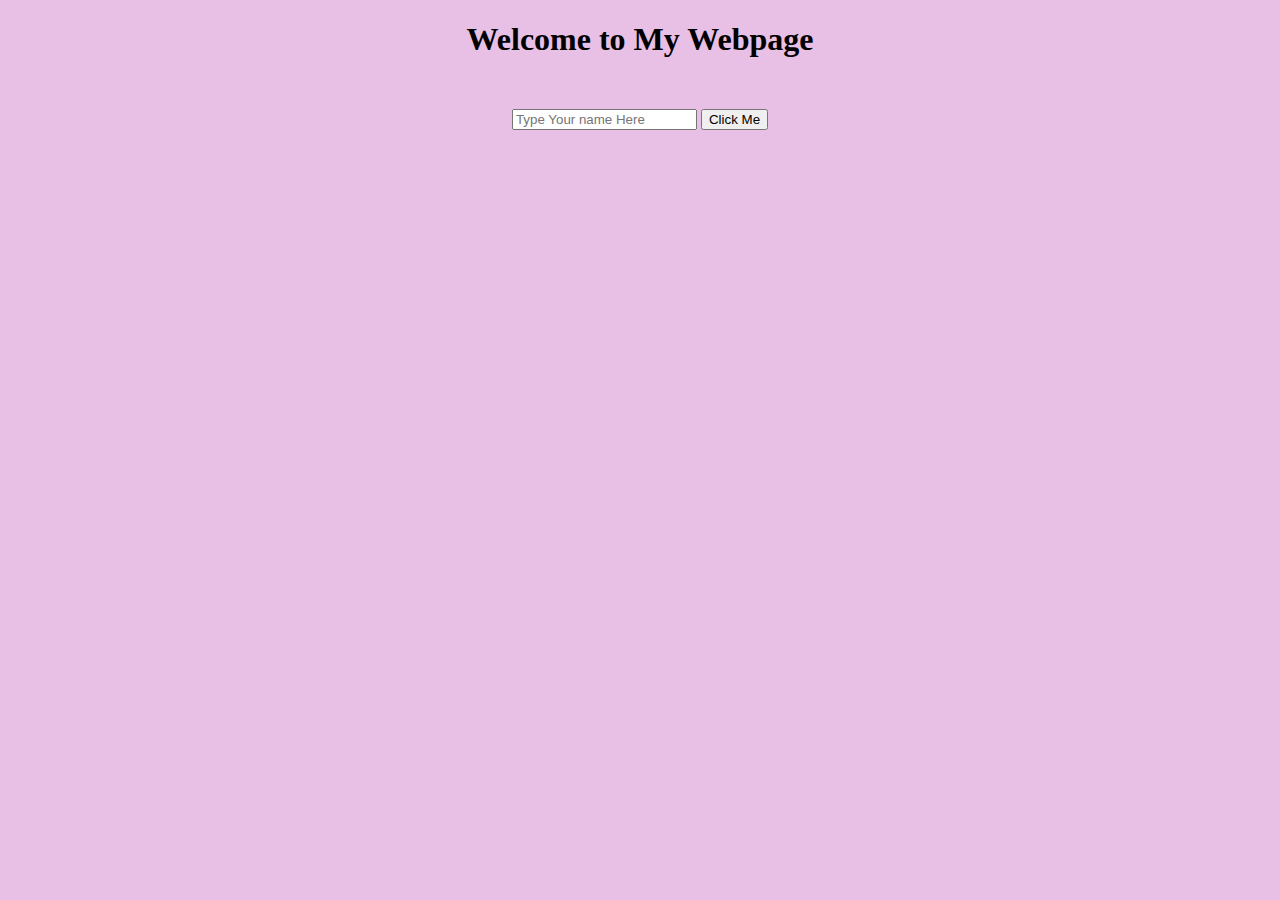
<file: Assingment3/index.html>
<!DOCTYPE html>
<html lang="en">
<head>
    <meta charset="UTF-8">
    <meta http-equiv="X-UA-Compatible" content="IE=edge">
    <meta name="viewport" content="width=
    , initial-scale=1.0">
    <title>Assignment-3</title>
<link href="style.css" rel="stylesheet">
</head>
<body>

    <div class=main>
        <h1>Welcome to My Webpage</h1>
    </div>
    <div class="h5">
        <h5 id="head"></h5>
    </div>

    <div class="position">
    <input type="text" id="inp" placeholder="Type Your name Here"/>
    <button onclick="Handle()">Click Me </button>
    </div>
    

    <script src="script.js"></script>
</body>
</html>
</file>
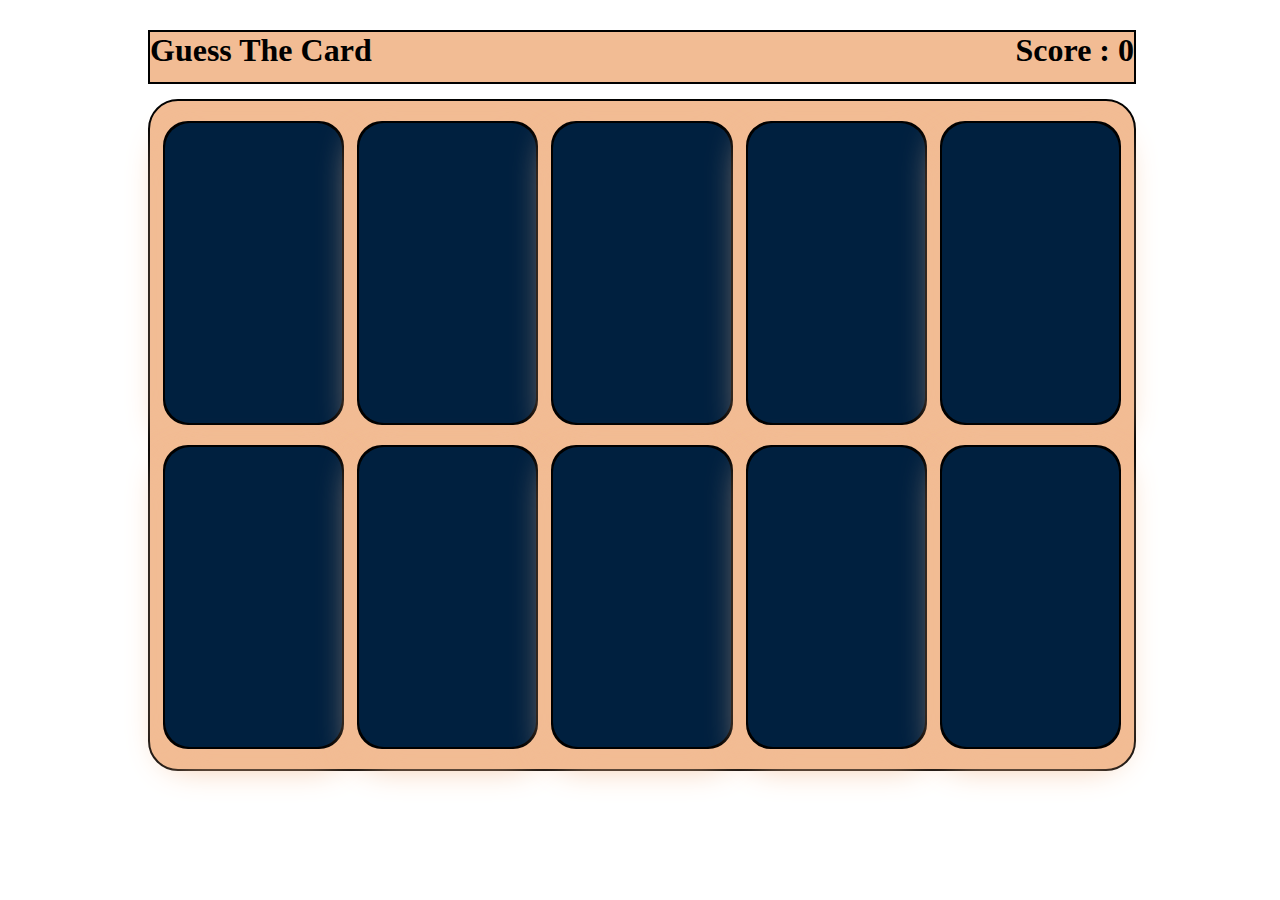
<file: guess card/index.html>
<!DOCTYPE html>
<html lang="en">
<head>
    <meta charset="UTF-8">
    <meta http-equiv="X-UA-Compatible" content="IE=edge">
    <meta name="viewport" content="width=device-width, initial-scale=1.0">
    <title>Guess The Card</title>
    <link rel="stylesheet" href="style.css">
</head>
<body>
    <div class="container">
        <div class="padd">
           <div class="header">
              <h1>Guess The Card</h1>
              <h1>Score : <span id="score">0</span> </h1>
           </div>
           <div class="cards" id="cards">
           </div>
      </div>
    </div>
  
<script src="index.js"></script>
</body>
</html>
</file>
<file: Assingment3/style.css>
h1{
    text-align: center;
}

body{
    background-color: rgba(170, 15, 157, 0.267);
}

.position{

    align-content: center;
    text-align: center;  
}
main{
    text-align: center;
}
h5{
    text-align: center;
    font-size: 30px;
    color: crimson;
}
</file>
<file: guess card/style.css>
*{
    margin: 0px;
    padding: 0px;
    font-family: Calibri;
  }
  .container{
  width: 80%;
  padding-top:10px;
  padding-bottom: 10px;
  margin-left: 10%;
  
  
  }
  
  .padd {
      padding:20px;
  }
  
  .header {
          height: 50px;
          width: 100%;
          background-color:#F2BC94;
          margin-bottom:15px;
          display:flex;
          justify-content:space-between;
          border: 2px solid black;
          color: black;
  }
  
  .cards{
      width: 100%;
      display: flex;
      flex-wrap: wrap;
      justify-content: space-evenly;
      padding-bottom: 20px;
      background-color:#F2BC94;
      border-radius: 30px;
      border:2px solid black;
    
      
      
  }
  .card{
      height:300px;
      width:18%;
      background-color: black;
      margin-top: 20px;
      border: 2px solid black;
      background-size: cover;
      border-radius: 25px;
      box-shadow: 0 15px 35px #F2BC94;
      transition: all ease 0.4 ;
}
      
      
      
  
  
  .opened {
      display: none;
  }
  
  .overlay {
      height: 300px;
      width: 100%;
      background-color:#00203FFF;
      border-radius: 25px;
  }
  body{
      background-image: url(https://media.istockphoto.com/vectors/vector-poker-black-background-playing-card-symbols-pattern-blackjack-vector-id868429174?k=6&m=868429174&s=612x612&w=0&h=4hGMxT-mUXDTEVTiWnogDku8TEcuCVwbM1roL6rD-TY=);
  }
</file>
